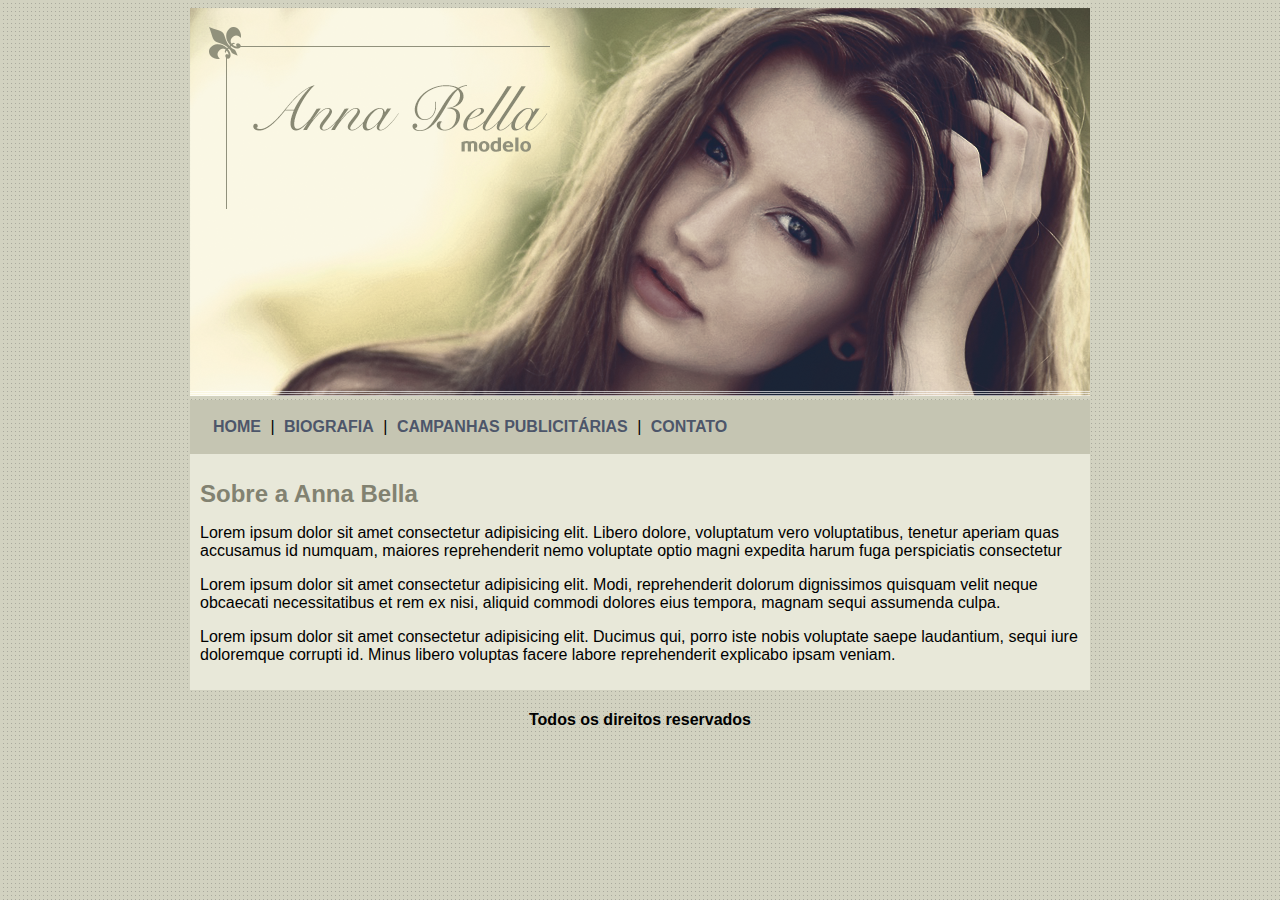
<file: index.html>
<!DOCTYPE html>
<html lang="pt-BR">
<head>
    <meta charset="UTF-8">
    <meta http-equiv="X-UA-Compatible" content="IE=edge">
    <meta name="viewport" content="width=device-width, initial-scale=1.0">
    <title>Anna Bella Oficial</title>

    <link rel="stylesheet" href="estilo.css">
</head>
<body>
    <div class="content">
        <div id="principal">
            <img class="ana" src="imgs/capa.png" alt="imagem da Anna Belle">

            <div id="menu">
                <a href="index.html">HOME</a> |
                <a href="biografia.html">BIOGRAFIA</a> |
                <a href="campanhas-publicitarias.html">CAMPANHAS PUBLICITÁRIAS</a> |
                <a href="contato.html">CONTATO</a> 
            </div>

            <div id="conteudo">
                <h1>Sobre a Anna Bella</h1>

                <p>Lorem ipsum dolor sit amet consectetur adipisicing elit. Libero dolore, voluptatum vero voluptatibus, tenetur aperiam quas accusamus id numquam, maiores reprehenderit nemo voluptate optio magni expedita harum fuga perspiciatis consectetur</p>

                <p>Lorem ipsum dolor sit amet consectetur adipisicing elit. Modi, reprehenderit dolorum dignissimos quisquam velit neque obcaecati necessitatibus et rem ex nisi, aliquid commodi dolores eius tempora, magnam sequi assumenda culpa.</p>

                <p>Lorem ipsum dolor sit amet consectetur adipisicing elit. Ducimus qui, porro iste nobis voluptate saepe laudantium, sequi iure doloremque corrupti id. Minus libero voluptas facere labore reprehenderit explicabo ipsam veniam.</p>
            </div>

            <div id="rodape">
                <h4 class="centralizar">Todos os direitos reservados</h4>
            </div>
        </div>
    </div>
</body>
</html>
</file>
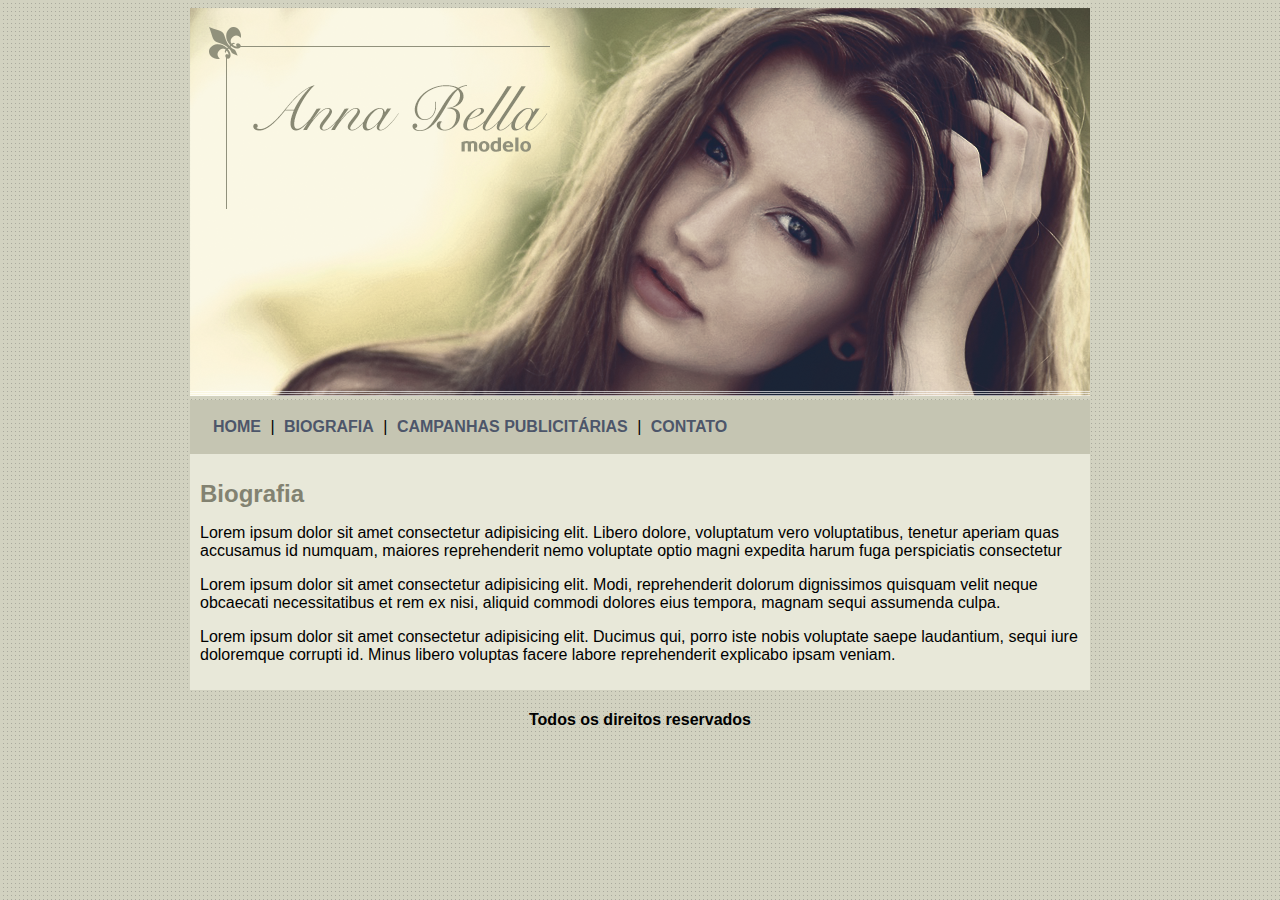
<file: biografia.html>
<!DOCTYPE html>
<html lang="pt-BR">
<head>
    <meta charset="UTF-8">
    <meta http-equiv="X-UA-Compatible" content="IE=edge">
    <meta name="viewport" content="width=device-width, initial-scale=1.0">
    <title>Anna Bella - Biografia</title>

    <link rel="stylesheet" href="estilo.css">
</head>
<body>
    <div class="content">
        <div id="principal">
            <img class="ana" src="imgs/capa.png" alt="imagem da Anna Belle">

            <div id="menu">
                <a href="index.html">HOME</a> |
                <a href="biografia.html">BIOGRAFIA</a> |
                <a href="campanhas-publicitarias.html">CAMPANHAS PUBLICITÁRIAS</a> |
                <a href="contato.html">CONTATO</a> 
            </div>

            <div id="conteudo">
                <h1>Biografia</h1>

                <p>Lorem ipsum dolor sit amet consectetur adipisicing elit. Libero dolore, voluptatum vero voluptatibus, tenetur aperiam quas accusamus id numquam, maiores reprehenderit nemo voluptate optio magni expedita harum fuga perspiciatis consectetur</p>

                <p>Lorem ipsum dolor sit amet consectetur adipisicing elit. Modi, reprehenderit dolorum dignissimos quisquam velit neque obcaecati necessitatibus et rem ex nisi, aliquid commodi dolores eius tempora, magnam sequi assumenda culpa.</p>

                <p>Lorem ipsum dolor sit amet consectetur adipisicing elit. Ducimus qui, porro iste nobis voluptate saepe laudantium, sequi iure doloremque corrupti id. Minus libero voluptas facere labore reprehenderit explicabo ipsam veniam.</p>
            </div>

            <div id="rodape">
                <h4 class="centralizar">Todos os direitos reservados</h4>
            </div>
        </div>
    </div>
</body>
</html>
</file>
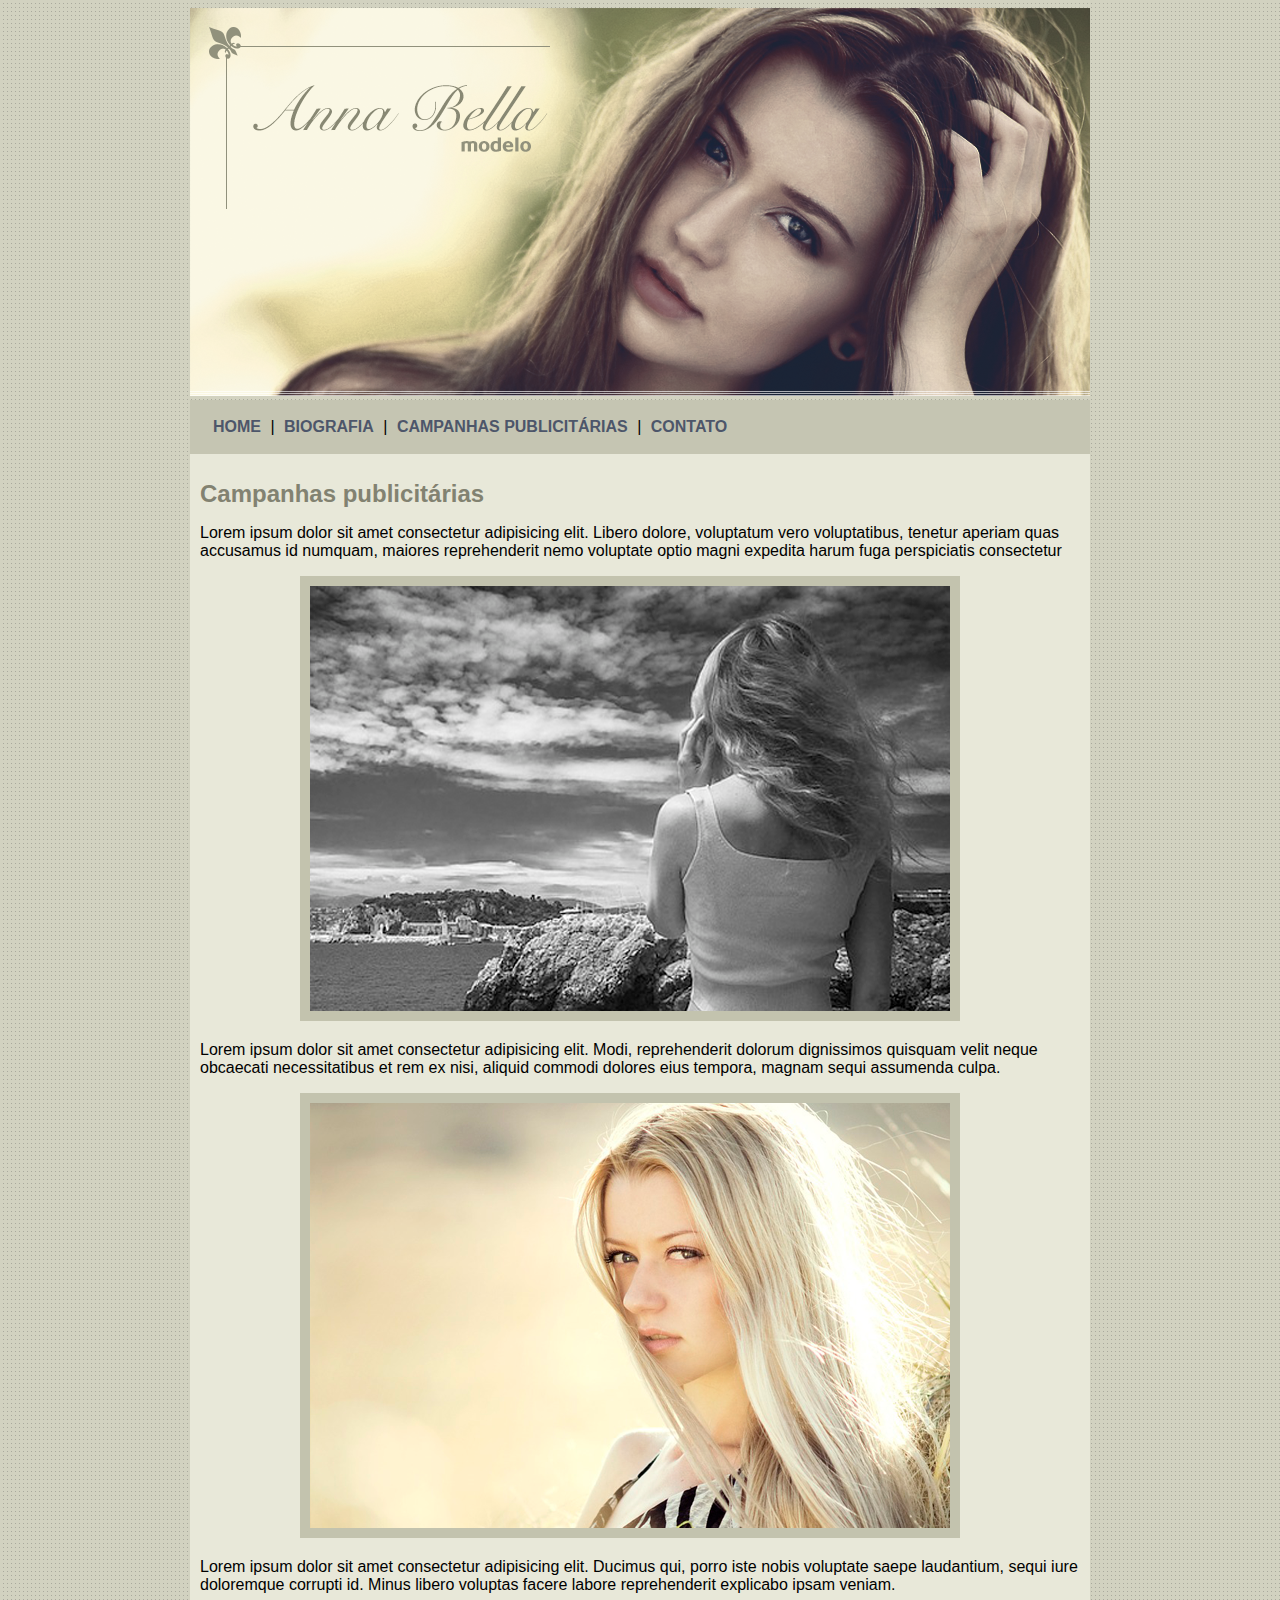
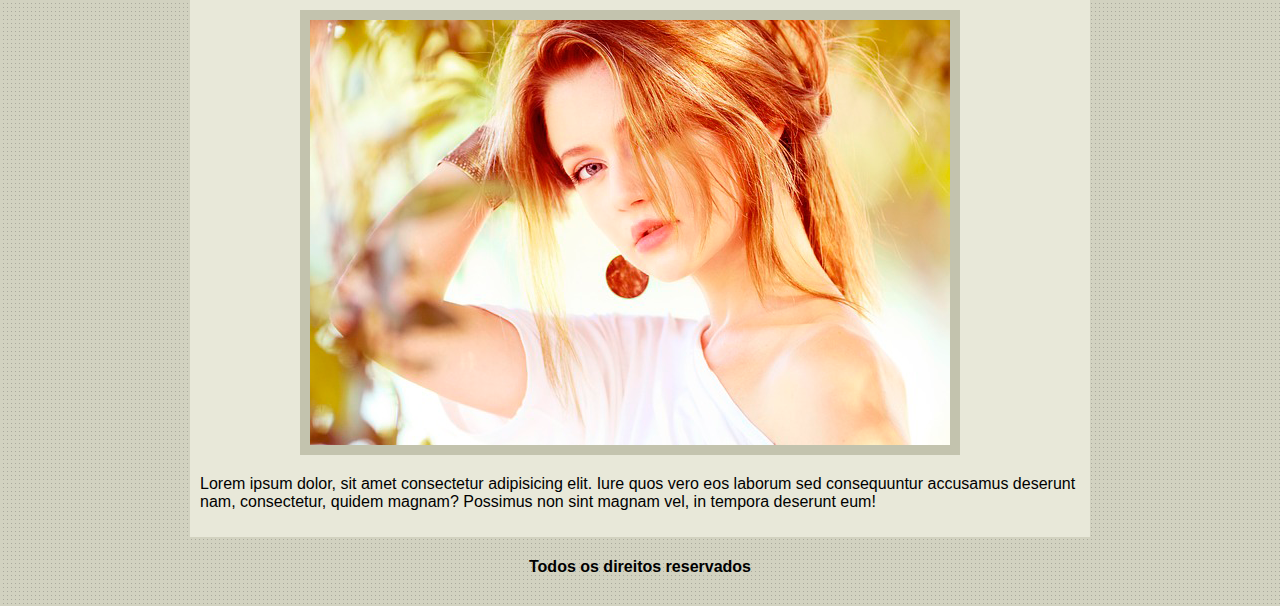
<file: campanhas-publicitarias.html>
<!DOCTYPE html>
<html lang="pt-BR">
<head>
    <meta charset="UTF-8">
    <meta http-equiv="X-UA-Compatible" content="IE=edge">
    <meta name="viewport" content="width=device-width, initial-scale=1.0">
    <title>Anna Bella - Campanhas Publicitárias</title>

    <link rel="stylesheet" href="estilo.css">
</head>
<body>
    <div class="content">
        <div id="principal">
            <img class="ana" src="imgs/capa.png" alt="imagem da Anna Belle">

            <div id="menu">
                <a href="index.html">HOME</a> |
                <a href="biografia.html">BIOGRAFIA</a> |
                <a href="campanhas-publicitarias.html">CAMPANHAS PUBLICITÁRIAS</a> |
                <a href="contato.html">CONTATO</a> 
            </div>

            <div id="conteudo">
                <h1>Campanhas publicitárias</h1>

                <p>Lorem ipsum dolor sit amet consectetur adipisicing elit. Libero dolore, voluptatum vero voluptatibus, tenetur aperiam quas accusamus id numquam, maiores reprehenderit nemo voluptate optio magni expedita harum fuga perspiciatis consectetur</p>

                <img class="img-campanha" src="imgs/foto1.png" alt="Foto de Anna Bella">

                <p>Lorem ipsum dolor sit amet consectetur adipisicing elit. Modi, reprehenderit dolorum dignissimos quisquam velit neque obcaecati necessitatibus et rem ex nisi, aliquid commodi dolores eius tempora, magnam sequi assumenda culpa.</p>

                <img src="imgs/foto2.png" class="img-campanha" alt="Foto de Anna Bella">

                <p>Lorem ipsum dolor sit amet consectetur adipisicing elit. Ducimus qui, porro iste nobis voluptate saepe laudantium, sequi iure doloremque corrupti id. Minus libero voluptas facere labore reprehenderit explicabo ipsam veniam.</p>

                <img src="imgs/foto3.png" class="img-campanha" alt="Foto de Anna Bella">

                <p>Lorem ipsum dolor, sit amet consectetur adipisicing elit. Iure quos vero eos laborum sed consequuntur accusamus deserunt nam, consectetur, quidem magnam? Possimus non sint magnam vel, in tempora deserunt eum!</p>
            </div>

            <div id="rodape">
                <h4 class="centralizar">Todos os direitos reservados</h4>
            </div>
        </div>
    </div>
</body>
</html>
</file>
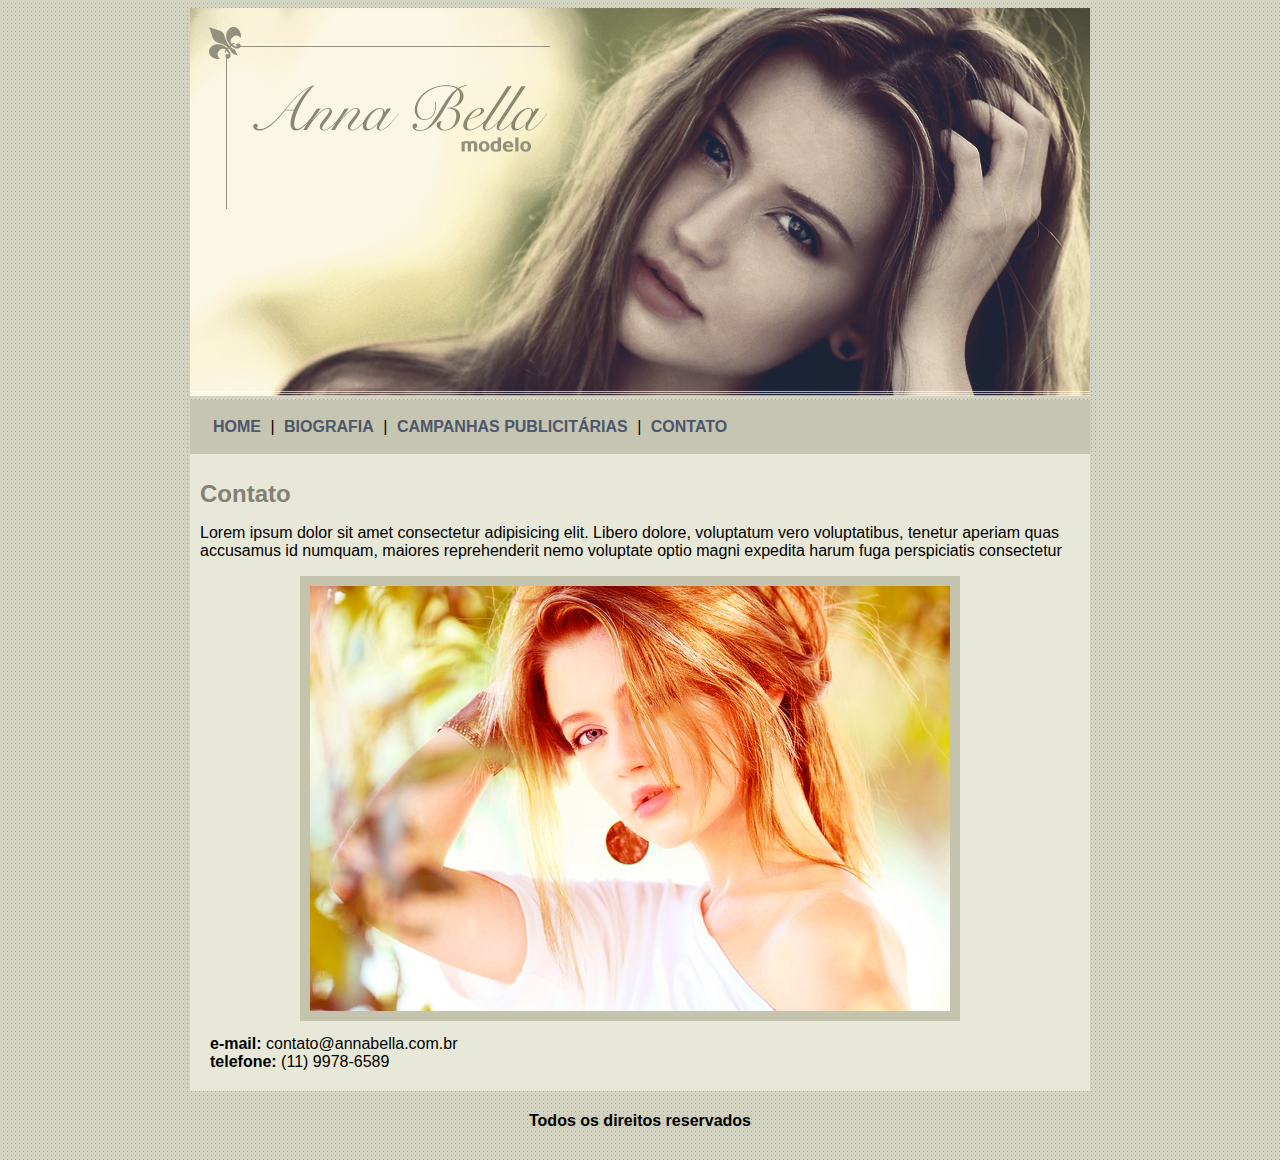
<file: contato.html>
<!DOCTYPE html>
<html lang="pt-BR">
<head>
    <meta charset="UTF-8">
    <meta http-equiv="X-UA-Compatible" content="IE=edge">
    <meta name="viewport" content="width=device-width, initial-scale=1.0">
    <title>Anna Bella - Contato</title>

    <link rel="stylesheet" href="estilo.css">
</head>
<body>
    <div class="content">
        <div id="principal">
            <img class="ana" src="imgs/capa.png" alt="imagem da Anna Belle">

            <div id="menu">
                <a href="index.html">HOME</a> |
                <a href="biografia.html">BIOGRAFIA</a> |
                <a href="campanhas-publicitarias.html">CAMPANHAS PUBLICITÁRIAS</a> |
                <a href="contato.html">CONTATO</a> 
            </div>

            <div id="conteudo">
                <h1>Contato</h1>

                <p>Lorem ipsum dolor sit amet consectetur adipisicing elit. Libero dolore, voluptatum vero voluptatibus, tenetur aperiam quas accusamus id numquam, maiores reprehenderit nemo voluptate optio magni expedita harum fuga perspiciatis consectetur</p>

                <img class="img-campanha" src="imgs/foto3.png" alt="Foto de Anna Bella">

                <div class="contato">
                    <span><strong>e-mail:</strong> contato@annabella.com.br</span> <br>
                    <span><strong>telefone:</strong> (11) 9978-6589</span>
                </div>
            </div>

            <div id="rodape">
                <h4 class="centralizar">Todos os direitos reservados</h4>
            </div>
        </div>
    </div>
</body>
</html>
</file>
<file: estilo.css>
body{
    background: #d2d2c1 url('imgs/fundo.png');
    font: 16px Arial, Helvetica, sans-serif;
}

.content{
    display: flex;
    justify-content: center;
}

#principal{
    width: 900px;
}

#menu{
    background: #c5c5b2;
    padding: 18px;
}

#conteudo{
    background: #e8e8d9;
    padding: 10px;
}

#conteudo img {
    margin-left: 100px;
}

a{
    color: #4d566a;
    text-decoration: none;
    font-weight: bold;
    padding: 5px;
}

.centralizar{
    text-align: center;
}

.img-campanha{
    border: 10px solid #c3c3ae;
}

.contato{
    padding: 10px;
    
}

h1{
    color: #828271;
    font-size: 1.5em;
}
</file>
